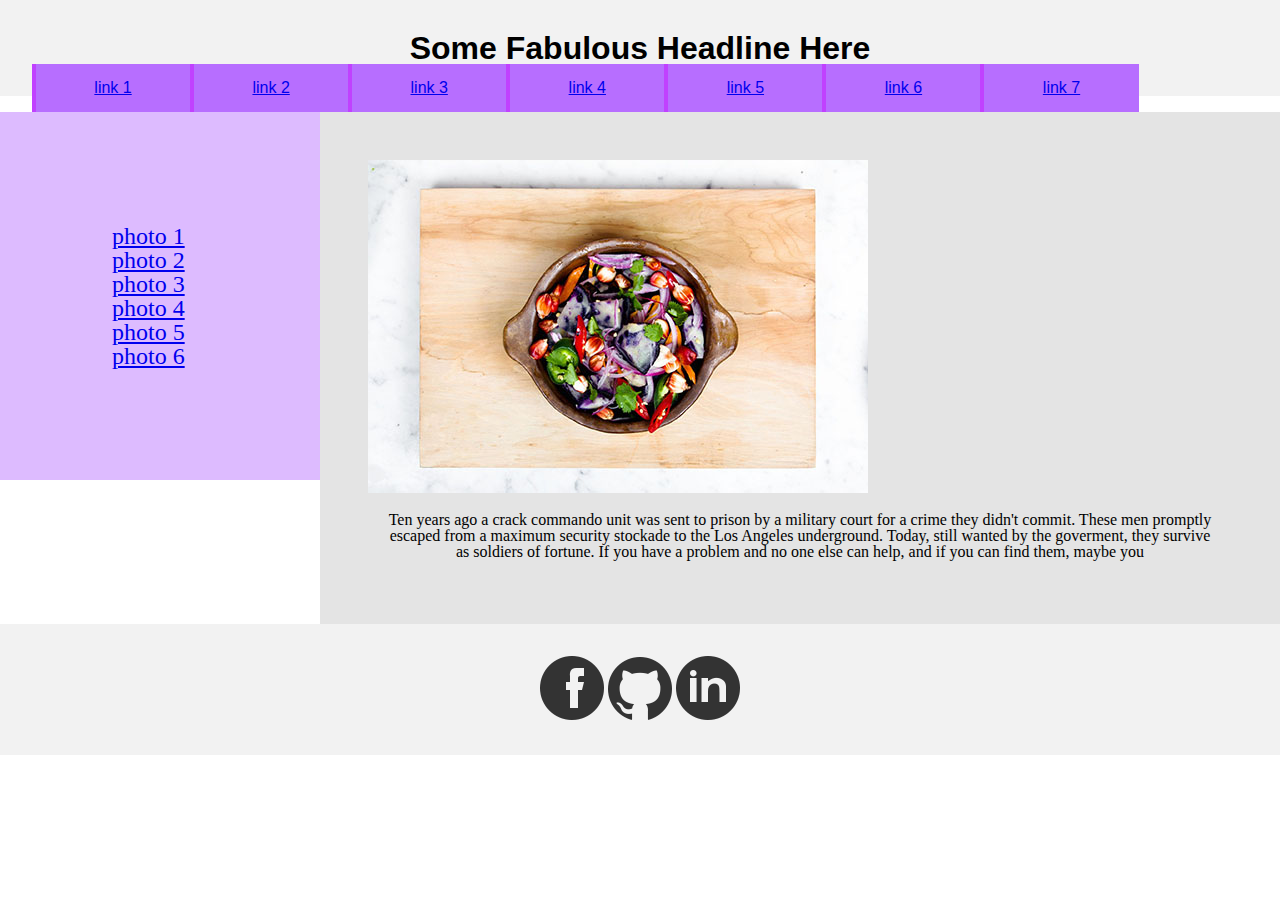
<file: index.html>
<!DOCTYPE html>
<html lang="en">
<head>
  <meta charset="utf-8"/>
  <title>Mockup Page One</title>
    <link rel="stylesheet" 
          type="text/css"
          href="styles/reset.css">
    <link rel="stylesheet" 
          type="text/css"
          href="styles/stylesheet.css">
</head>
  
<body>
  <header>
    <h1>Some Fabulous Headline Here</h1>
    <nav>
      <ul>
        <li><a href="#" target="_blank">link 1</a></li>
        <li><a href="#" target="_blank">link 2</a></li>
        <li><a href="#" target="_blank">link 3</a></li>
        <li><a href="#" target="_blank">link 4</a></li>
        <li><a href="#" target="_blank">link 5</a></li>
        <li><a href="#" target="_blank">link 6</a></li>
        <li><a href="#" target="_blank">link 7</a></li>
      </ul>
    </nav>
  </header>
  
  <figure>
    <img src="images/stirfry.jpg" alt="Stir Fried Vegetables">
    <figcaption>
      <p>Ten years ago a crack commando unit was sent to prison by a military court for a crime they didn't commit. These men promptly escaped from a maximum security stockade to the Los Angeles underground. Today, still wanted by the goverment, they survive as soldiers of fortune. If you have a problem and no one else can help, and if you can find them, maybe you</p>
    </figcaption>
  </figure>
  
  <aside>
    <nav>
      <ul>
        <li><a href="#" target="_blank">photo 1</a></li>
        <li><a href="#" target="_blank">photo 2</a></li>
        <li><a href="#" target="_blank">photo 3</a></li>
        <li><a href="#" target="_blank">photo 4</a></li>
        <li><a href="#" target="_blank">photo 5</a></li>
        <li><a href="#" target="_blank">photo 6</a></li>
      </ul>
    </nav>
  </aside>
  
  <footer>
    <nav>
      <ul>
        <li>
          <img src="images/facebook.png" alt="Facebook Logo">
          <img src="images/github.png" alt="GitHub Logo">
          <img src="images/linked-in.png" alt="LinkedIn Logo">
        </li>
      </ul>
    </nav>
  </footer>
</body>
</file>
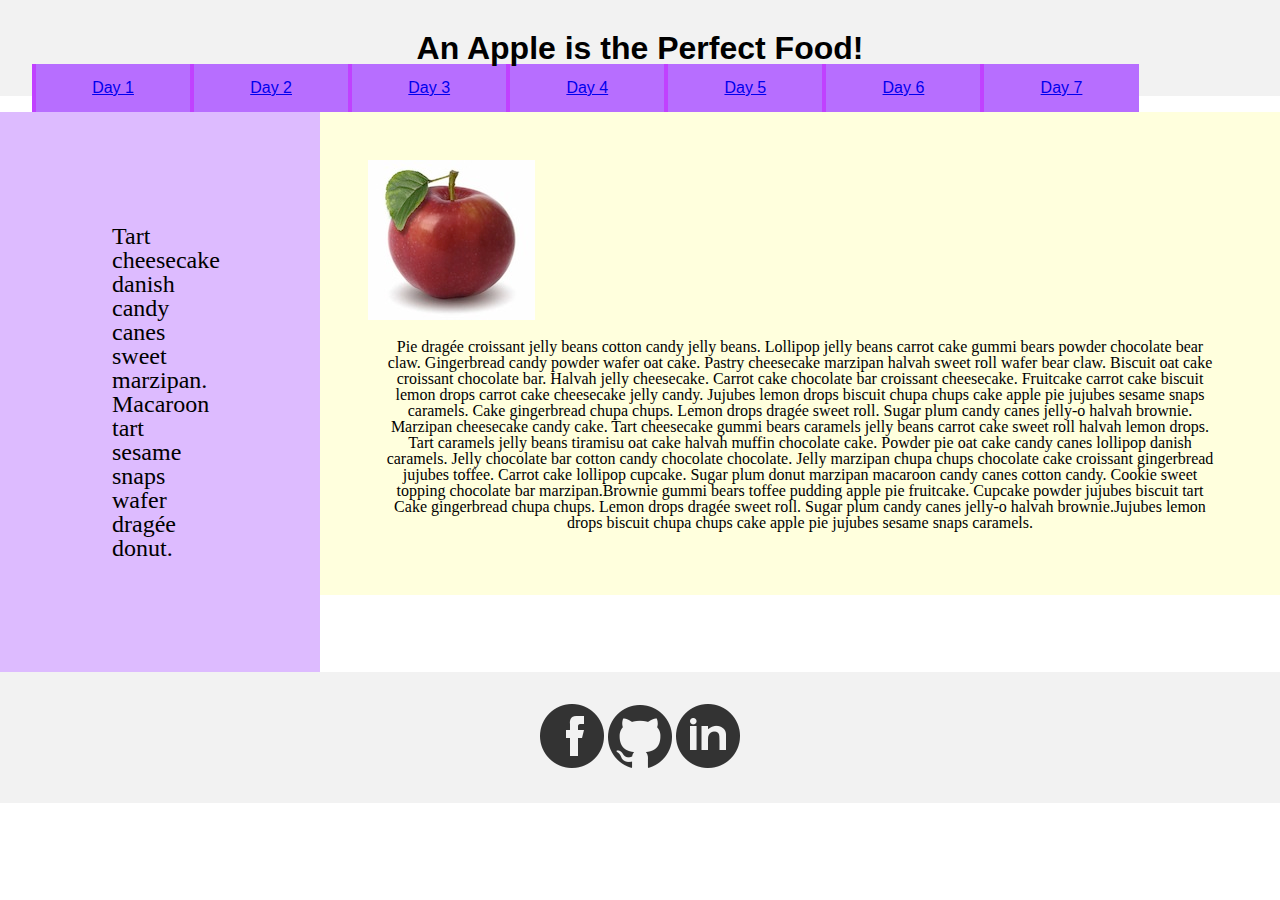
<file: mockup-page-three.html>
<!DOCTYPE html>
<html lang="en">
<head>
  <meta charset="utf-8"/>
  <title>Mockup Page Three</title>
    <link rel="stylesheet" 
          type="text/css"
          href="styles/reset.css">
    <link rel="stylesheet" 
          type="text/css"
          href="styles/stylesheet.css">
</head>
  
<body>
  <header>
    <h1>An Apple is the Perfect Food!</h1>
    <nav>
      <ul>
        <li><a href="#" target="_blank">Day 1</a></li>
        <li><a href="#" target="_blank">Day 2</a></li>
        <li><a href="#" target="_blank">Day 3</a></li>
        <li><a href="#" target="_blank">Day 4</a></li>
        <li><a href="#" target="_blank">Day 5</a></li>
        <li><a href="#" target="_blank">Day 6</a></li>
        <li><a href="#" target="_blank">Day 7</a></li>
      </ul>
    </nav>
  </header>
  
  <figure class="highlight">
    <img src="images/apple-1.jpg" alt="Image of Apple">
    <figcaption>
      <p>Pie dragée croissant jelly beans cotton candy jelly beans. Lollipop jelly beans carrot cake gummi bears powder chocolate bear claw. Gingerbread candy powder wafer oat cake. Pastry cheesecake marzipan halvah sweet roll wafer bear claw. Biscuit oat cake croissant chocolate bar. Halvah jelly cheesecake. Carrot cake chocolate bar croissant cheesecake. Fruitcake carrot cake biscuit lemon drops carrot cake cheesecake jelly candy. Jujubes lemon drops biscuit chupa chups cake apple pie jujubes sesame snaps caramels. Cake gingerbread chupa chups. Lemon drops dragée sweet roll. Sugar plum candy canes jelly-o halvah brownie. Marzipan cheesecake candy cake. Tart cheesecake gummi bears caramels jelly beans carrot cake sweet roll halvah lemon drops. Tart caramels jelly beans tiramisu oat cake halvah muffin chocolate cake. Powder pie oat cake candy canes lollipop danish caramels. Jelly chocolate bar cotton candy chocolate chocolate. Jelly marzipan chupa chups chocolate cake croissant gingerbread jujubes toffee. Carrot cake lollipop cupcake. Sugar plum donut marzipan macaroon candy canes cotton candy. Cookie sweet topping chocolate bar marzipan.Brownie gummi bears toffee pudding apple pie fruitcake. Cupcake powder jujubes biscuit tart Cake gingerbread chupa chups. Lemon drops dragée sweet roll. Sugar plum candy canes jelly-o halvah brownie.Jujubes lemon drops biscuit chupa chups cake apple pie jujubes sesame snaps caramels. </p>
    </figcaption>
  </figure>
  
  <aside>
   <p>Tart cheesecake danish candy canes sweet marzipan. Macaroon tart sesame snaps wafer dragée donut.</p>
  </aside>
  
  <footer>
    <nav>
      <ul>
        <li>
          <img src="images/facebook.png" alt="Facebook Logo">
          <img src="images/github.png" alt="GitHub Logo">
          <img src="images/linked-in.png" alt="LinkedIn Logo">
        </li>
      </ul>
    </nav>
  </footer>
</body>
</file>
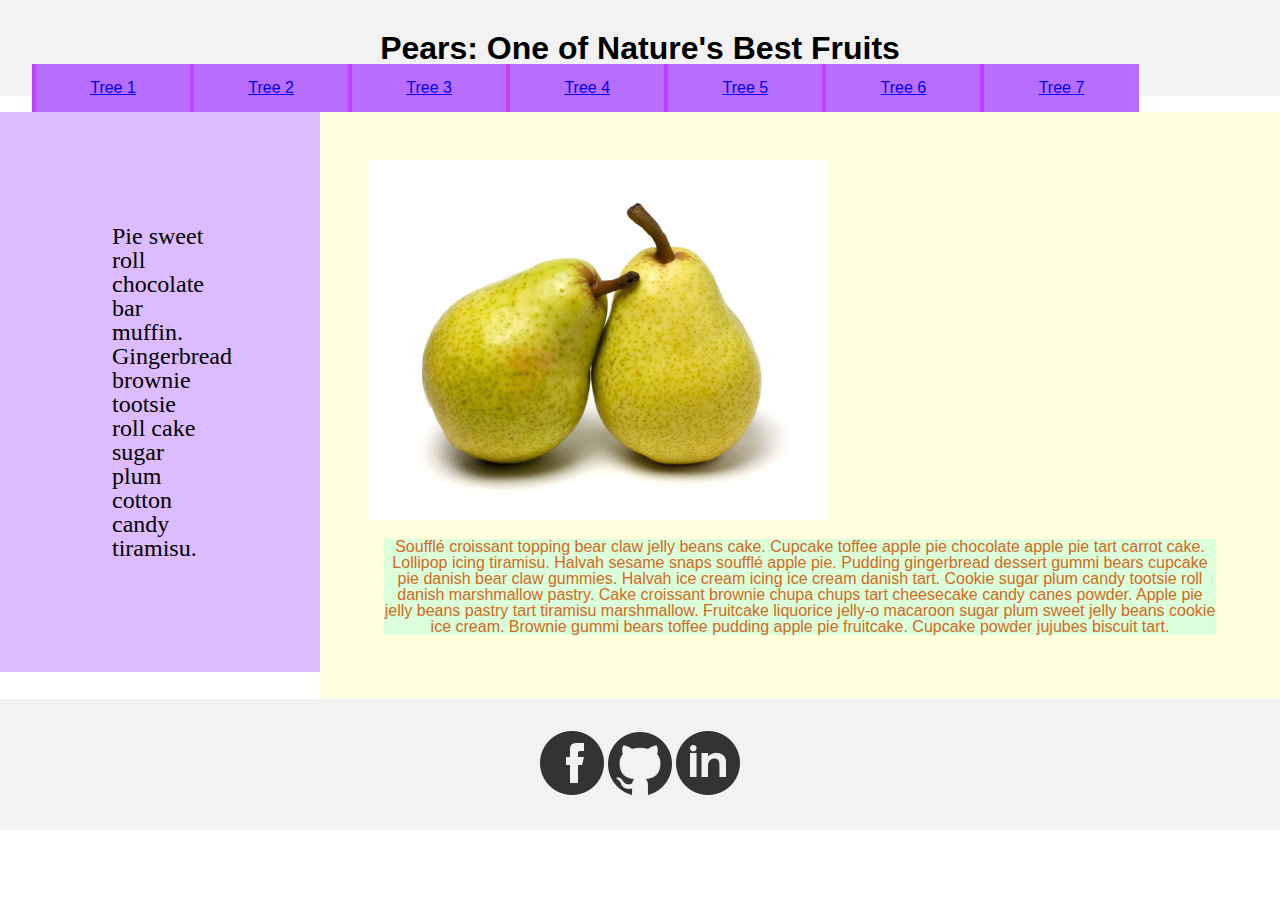
<file: mockup-page-two.html>
<!DOCTYPE html>
<html lang="en">
<head>
  <meta charset="utf-8"/>
  <title>Mockup Page Two</title>
    <link rel="stylesheet" 
          type="text/css"
          href="styles/reset.css">
    <link rel="stylesheet" 
          type="text/css"
          href="styles/stylesheet.css">
</head>
  
<body>
  <header>
    <h1>Pears: One of Nature's Best Fruits</h1>
    <nav>
      <ul>
        <li><a href="#" target="_blank">Tree 1</a></li>
        <li><a href="#" target="_blank">Tree 2</a></li>
        <li><a href="#" target="_blank">Tree 3</a></li>
        <li><a href="#" target="_blank">Tree 4</a></li>
        <li><a href="#" target="_blank">Tree 5</a></li>
        <li><a href="#" target="_blank">Tree 6</a></li>
        <li><a href="#" target="_blank">Tree 7</a></li>
      </ul>
    </nav>
  </header>
  
  <figure class="highlight">
    <img src="images/pears.jpg" alt="Image of Pears">
    <figcaption>
      <p class="center">Soufflé croissant topping bear claw jelly beans cake. Cupcake toffee apple pie chocolate apple pie tart carrot cake. Lollipop icing tiramisu. Halvah sesame snaps soufflé apple pie. Pudding gingerbread dessert gummi bears cupcake pie danish bear claw gummies. Halvah ice cream icing ice cream danish tart. Cookie sugar plum candy tootsie roll danish marshmallow pastry. Cake croissant brownie chupa chups tart cheesecake candy canes powder. Apple pie jelly beans pastry tart tiramisu marshmallow. Fruitcake liquorice jelly-o macaroon sugar plum sweet jelly beans cookie ice cream. Brownie gummi bears toffee pudding apple pie fruitcake. Cupcake powder jujubes biscuit tart.</p>
    </figcaption>
  </figure>
  
  <aside>
    <p>Pie sweet roll chocolate bar muffin. Gingerbread brownie tootsie roll cake sugar plum cotton candy tiramisu. </p>
  </aside>
  
  <footer>
    <nav>
      <ul>
        <li>
          <img src="images/facebook.png" alt="Facebook Logo">
          <img src="images/github.png" alt="GitHub Logo">
          <img src="images/linked-in.png" alt="LinkedIn Logo">
        </li>
      </ul>
    </nav>
  </footer>
</body>
</file>
<file: styles/stylesheet.css>
* { box-sizing: border-box;}
p {
  font-family: "Palatino Linotype", "Book Antiqua", Palatino, serif; 
}
li {
  list-style-type: none;
}
header {
  font-family: sans-serif;
  font-size: 1rem;
  padding: 2rem;
  text-align: center;
  background-color: #F2F2F2;
  font color: #B76EFF;
}
header nav li {
  display: inline;
  float: left;
  border-left: 4px solid #C041FF;
  margin: 0 0;
  width: 13%;
  padding: 1rem;
  background-color: #B76EFF;
}
figure {
  clear: both;
  float: right;
  width: 75%;
  background-color: #E4E4E4;
  padding: 3rem;
  margin: 0 0;
}
figcaption {
  text-align: center;
  padding: 1rem;
}
aside {
  float: left;
  width: 25%;
  text-decoration-color: #FFFFFF;
  font-size: 1.5em;
  background-color: #DDBBFF;
  padding: 7rem; 
  margin: 0 0;
}

footer {
  clear: both;
  text-align: center;
  padding: 2rem;
  background-color: #F2F2F2;
}
.highlight {
  background-color: #FFFFDD;
  text-decoration-color: aqua;
}
p.center {
  text-align: center;
  color: chocolate;
  font-family: sans-serif;
  background-color: #DAFFDA; 
}
</file>
